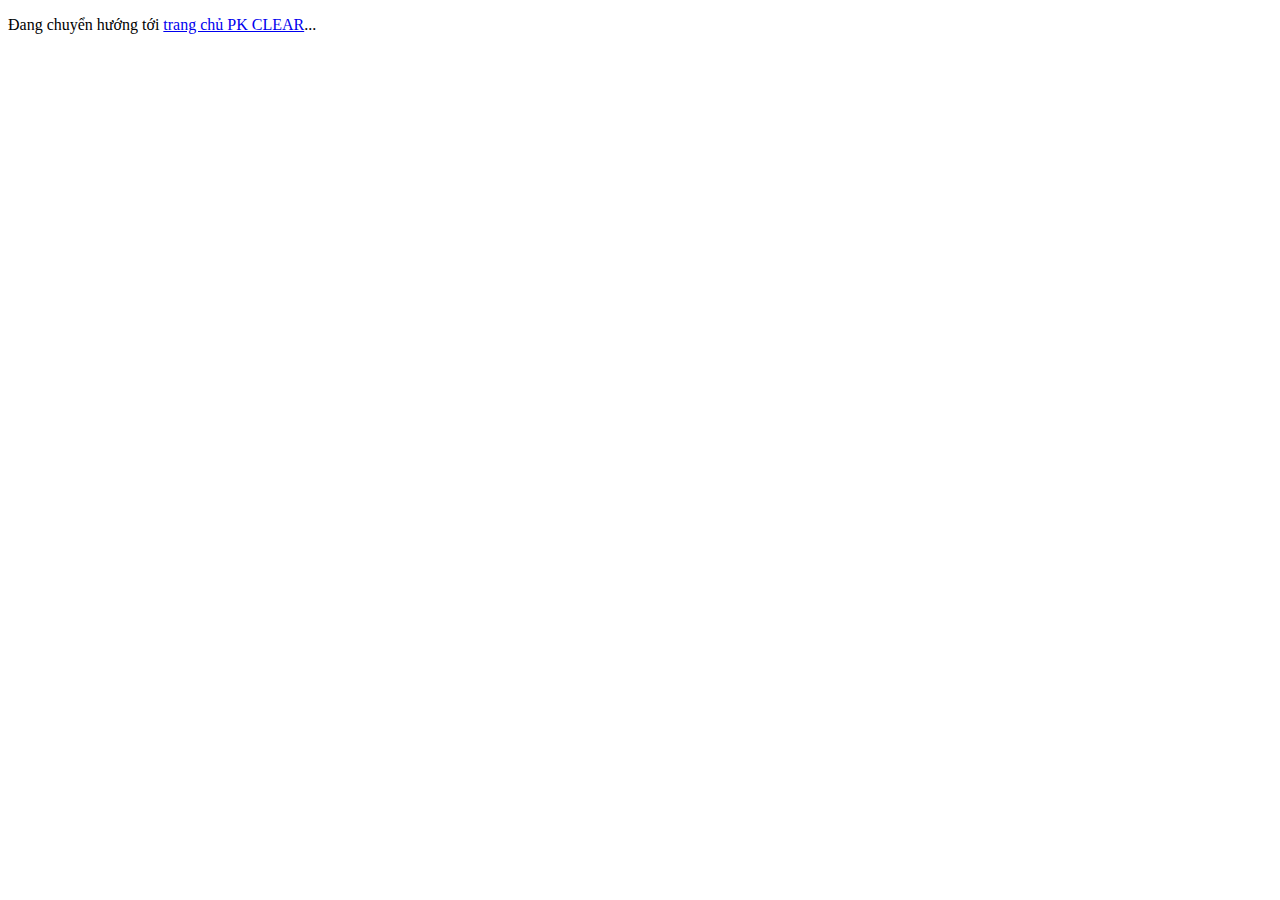
<file: public/index.html>
<!DOCTYPE html>
<html lang="vi">
<head>
  <meta charset="utf-8"/>
  <title>PK CLEAR</title>
  <meta http-equiv="refresh" content="0; url=/index.php"/>
  <link rel="canonical" href="/index.php"/>
</head>
<body>
  <p>Đang chuyển hướng tới <a href="/index.php">trang chủ PK CLEAR</a>...</p>
</body>
</html>
</file>
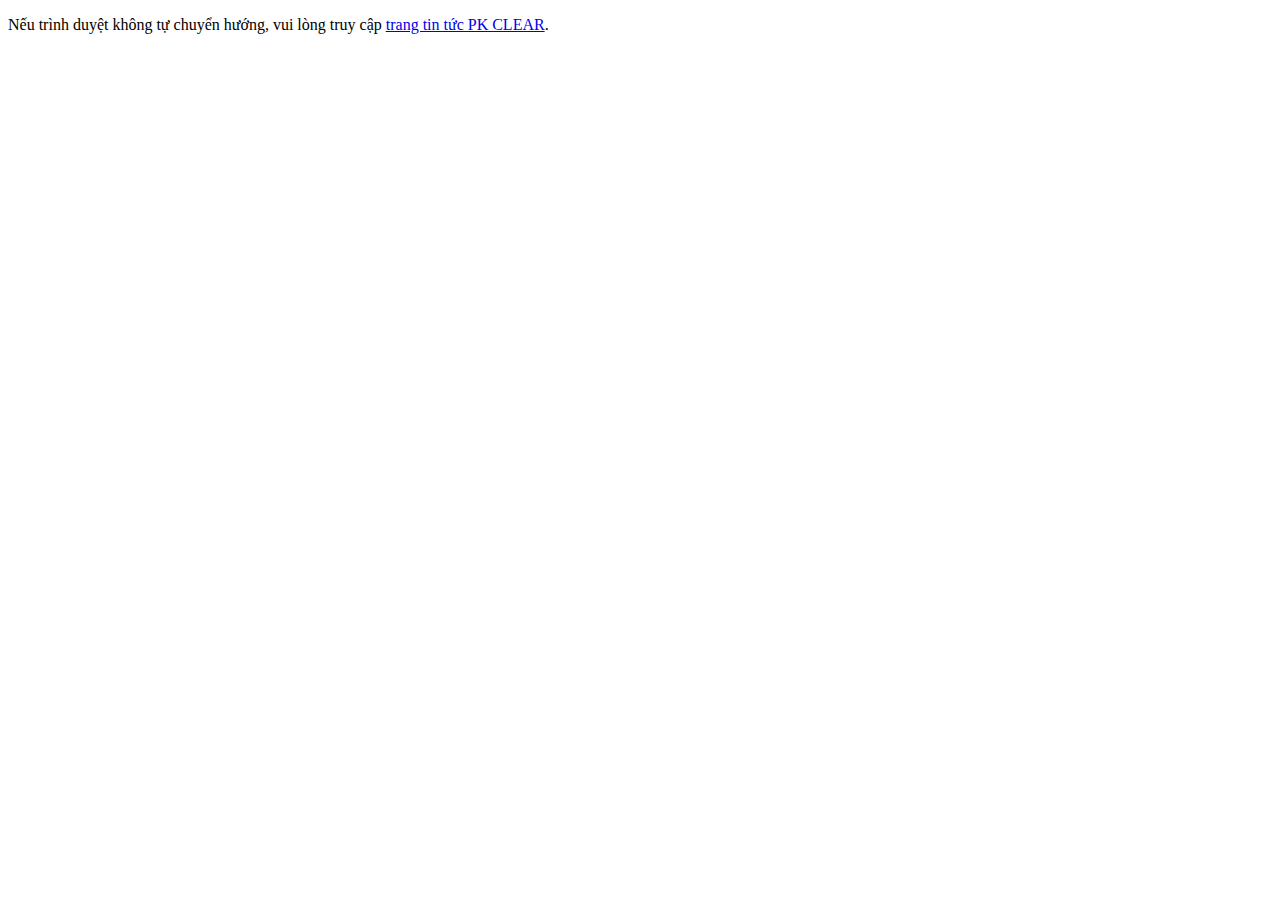
<file: public/pages/news.html>
<!DOCTYPE html>
<html lang="vi">
<head>
  <meta charset="utf-8"/>
  <title>Đang chuyển hướng...</title>
  <meta http-equiv="refresh" content="0; url=./news.php"/>
  <link rel="canonical" href="/pages/news.php"/>
</head>
<body>
  <p>Nếu trình duyệt không tự chuyển hướng, vui lòng truy cập <a href="./news.php">trang tin tức PK CLEAR</a>.</p>
</body>
</html>
</file>
